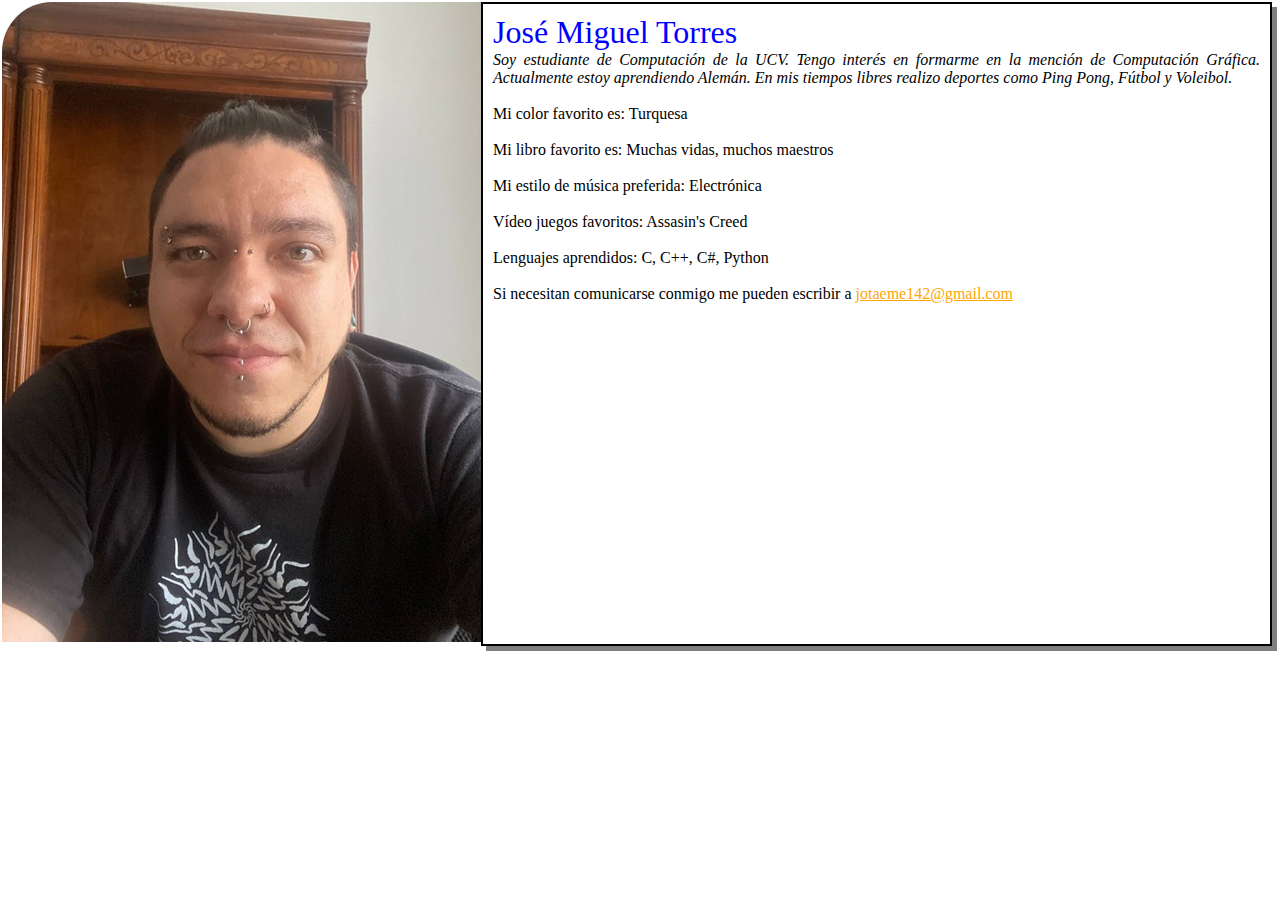
<file: 23616754/perfil.html>
<!DOCTYPE html>
<html lang="es">
    <head>
        <meta charset="UTF-8" />
        <meta name="viewport" content="width=device-width, initial-scale=1.0" />
        <title>José Torres</title>
        <link
            rel="shortcut icon"
            href="http://www.ciens.ucv.ve/portalasig2/favicon.ico" />
        <link rel="stylesheet" href="../css/style.css" />
        <script src="../js/index.js"></script>
    </head>
    <body>
        <div id="profile-container">
        </div>
    </body>
</html>
</file>
<file: css/style.css>
* {
    padding: 0;
    margin: 0;
    box-sizing: border-box;
}
html {
    min-height: 100%;
    position: relative;
}

body {
    min-height: 100vh;
    display: flex;
    flex-direction: column;
}

footer {
    align-items: center;
    justify-content: center;
    display: flex;
    position: relative;
    height: 2rem;
    width: 100%;
    bottom: 0;
    font-family: "Segoe UI";
    background-color: rgb(105, 175, 255);
}

#contenido-principal{
    flex-grow: 1;
}

#profile-container {
    margin: 2px 8px 8px 2px;
    display: flex;
    flex-flow: row;
    float: left;
    flex-direction: row;
}
#profile-container > div > p > a:link {
    color: orange;
}
#profile-container > div > p > a:visited {
    color: red;
}
#profile-container > div > p > a:hover {
    color: red;
}
#profile-container > div > p > a:active {
    color: red;
}
#rounded-photo {
    border-top-left-radius: 50px;
}
#profile-box {
    padding: 10px;
    border: 2px solid black;
    box-shadow: 5px 5px rgba(0, 0, 0, 0.5);
    text-align: justify;
}
#description {
    font-family: Segoe UI;
    font-style: italic;
}
#name {
    color: blue;
    font-size: 2rem;
}

#menu {
    display: grid;
    grid-template-columns: 33% 34% 33%;
    list-style-type: none;
    margin: 0;
    padding: 0;
}

#logo {
    font-size: 50%;
}

#menu > li > a {
    color: white;
    text-decoration: none;
}

#menu > li > a:visited {
    color: white;
}

#menu > li {
    margin: 0;
    padding: 0;
    border: 0;
    color: white;
    text-align: center;
    display: flex;
    justify-content: center;
    align-items: center;
    font-family: "Segoe UI";
    font-size: 2rem;
    background-color: rgb(105, 175, 255);
}

#menuNombre {
    vertical-align: 50%;
    font-size: 1rem;
}

#list {
    display: grid;
    gap: 1rem;
    justify-items: center;
    grid-template-columns: repeat(4, 1fr);
    list-style-type: none;
    background-color: white;
}
#list > li {
    font-family: "Segoe UI";
    text-align: center;
    overflow: hidden;
    width: 200px;
    height: 200px;
    background-color: aliceblue;
    color: rgb(105, 175, 255);
}
#list > li:hover {
    transform: rotate(15deg) scale(1.1);
    background-color: #99c5dd;
}
#list > li > img {
    margin-top: 10px;
    height: 10rem;
}
#search-fault{
    text-align: center;
    margin-top:  20px;
    color: rgb(105, 175, 255);
    font-family: 'Segoe UI', Tahoma, Geneva, Verdana, sans-serif;
    font-size: 1.2em;
}

@media screen and (min-width: 320px) and (max-width: 480px) {
    /*Mobile*/
    .photo {
        content: url(../23616754/23616754Pequena.jpg);
    }
}
@media screen and (min-width: 481px) and (max-width: 768px) {
    /*Tablets*/
    .photo {
        content: url(../23616754/23616754Pequena.jpg);
    }
}
@media screen and (min-width: 769px) and (max-width: 1024px) {
    /*Laptops and small screens*/
    .photo {
        content: url(../23616754/23616754Grande.jpg);
    }
}
@media screen and (min-width: 1025px) {
    /*Desktop*/
    .photo {
        content: url(../23616754/23616754Grande.jpg);
    }
}

@media screen and (max-width: 845px) {
    /*Desktop*/
    #list {
        grid-template-columns: repeat(3, 1fr);
    }
}

@media screen and (max-width: 650px) {
    /*Desktop*/
    #list {
        grid-template-columns: repeat(2, 1fr);
    }
}

@media screen and (max-width: 430px) {
    /*Desktop*/
    #list {
        grid-template-columns: repeat(1, 1fr);
    }
}
</file>
